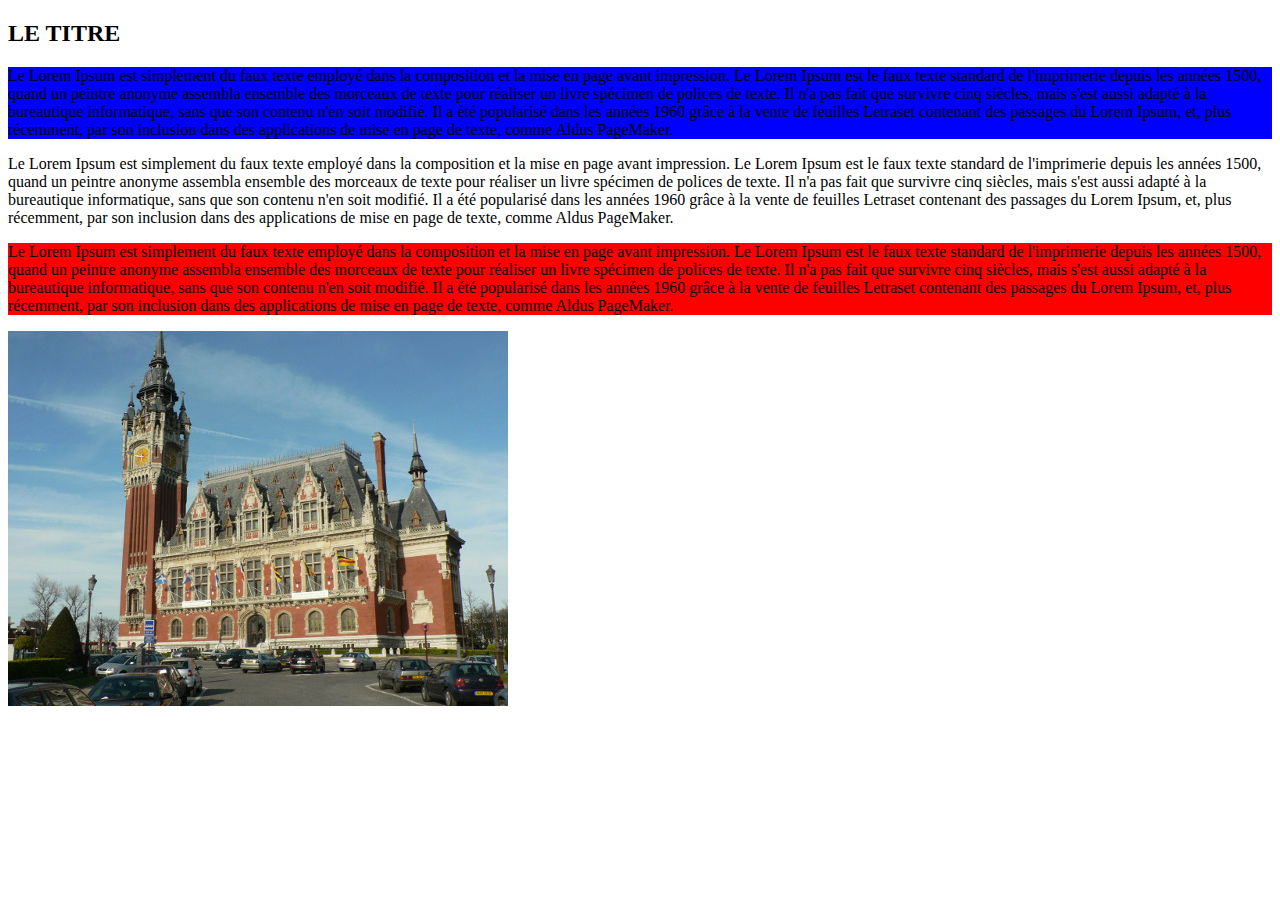
<file: TP1/index.html>
<!doctype html>
<html lang="fr"> <!-- manifest="cache.appcache -->

 <head>
  <meta charset="utf-8">
  <title>M4105C : Un super module</title>
  <link rel="stylesheet" href="style.css">
  <link rel ='icon' type="image/x-icon" href="img/favicon.ico" >
  <meta name="viewport" content="width=device-width, initial-scale=1.0, shrink-to-fit=no"> 


	<body>

	<article class="titre">
	  <header>
	    <h2>LE TITRE</h2>
	  </header>



	  <section id="P1">
	   <p>Le Lorem Ipsum est simplement du faux texte employé dans la composition et la mise en page avant impression. Le Lorem Ipsum est le faux texte standard de l'imprimerie depuis les années 1500, quand un peintre anonyme assembla ensemble des morceaux de texte pour réaliser un livre spécimen de polices de texte. Il n'a pas fait que survivre cinq siècles, mais s'est aussi adapté à la bureautique informatique, sans que son contenu n'en soit modifié. Il a été popularisé dans les années 1960 grâce à la vente de feuilles Letraset contenant des passages du Lorem Ipsum, et, plus récemment, par son inclusion dans des applications de mise en page de texte, comme Aldus PageMaker.</p>
	  </section>


	  <section id="P2">      	
	      <p>Le Lorem Ipsum est simplement du faux texte employé dans la composition et la mise en page avant impression. Le Lorem Ipsum est le faux texte standard de l'imprimerie depuis les années 1500, quand un peintre anonyme assembla ensemble des morceaux de texte pour réaliser un livre spécimen de polices de texte. Il n'a pas fait que survivre cinq siècles, mais s'est aussi adapté à la bureautique informatique, sans que son contenu n'en soit modifié. Il a été popularisé dans les années 1960 grâce à la vente de feuilles Letraset contenant des passages du Lorem Ipsum, et, plus récemment, par son inclusion dans des applications de mise en page de texte, comme Aldus PageMaker.</p>	
	  </section>

          <section id="P3">
               <p>Le Lorem Ipsum est simplement du faux texte employé dans la composition et la mise en page avant impression. Le Lorem Ipsum est le faux texte standard de l'imprimerie depuis les années 1500, quand un peintre anonyme assembla ensemble des morceaux de texte pour réaliser un livre spécimen de polices de texte. Il n'a pas fait que survivre cinq siècles, mais s'est aussi adapté à la bureautique informatique, sans que son contenu n'en soit modifié. Il a été popularisé dans les années 1960 grâce à la vente de feuilles Letraset contenant des passages du Lorem Ipsum, et, plus récemment, par son inclusion dans des applications de mise en page de texte, comme Aldus PageMaker.

		</p>
	      </section>

		<section id="img">
			<img id="calais" alt="mairie de calais" src="img/calais.jpg" />
		</section>


 </article>
	
	</body>
</html>
</file>
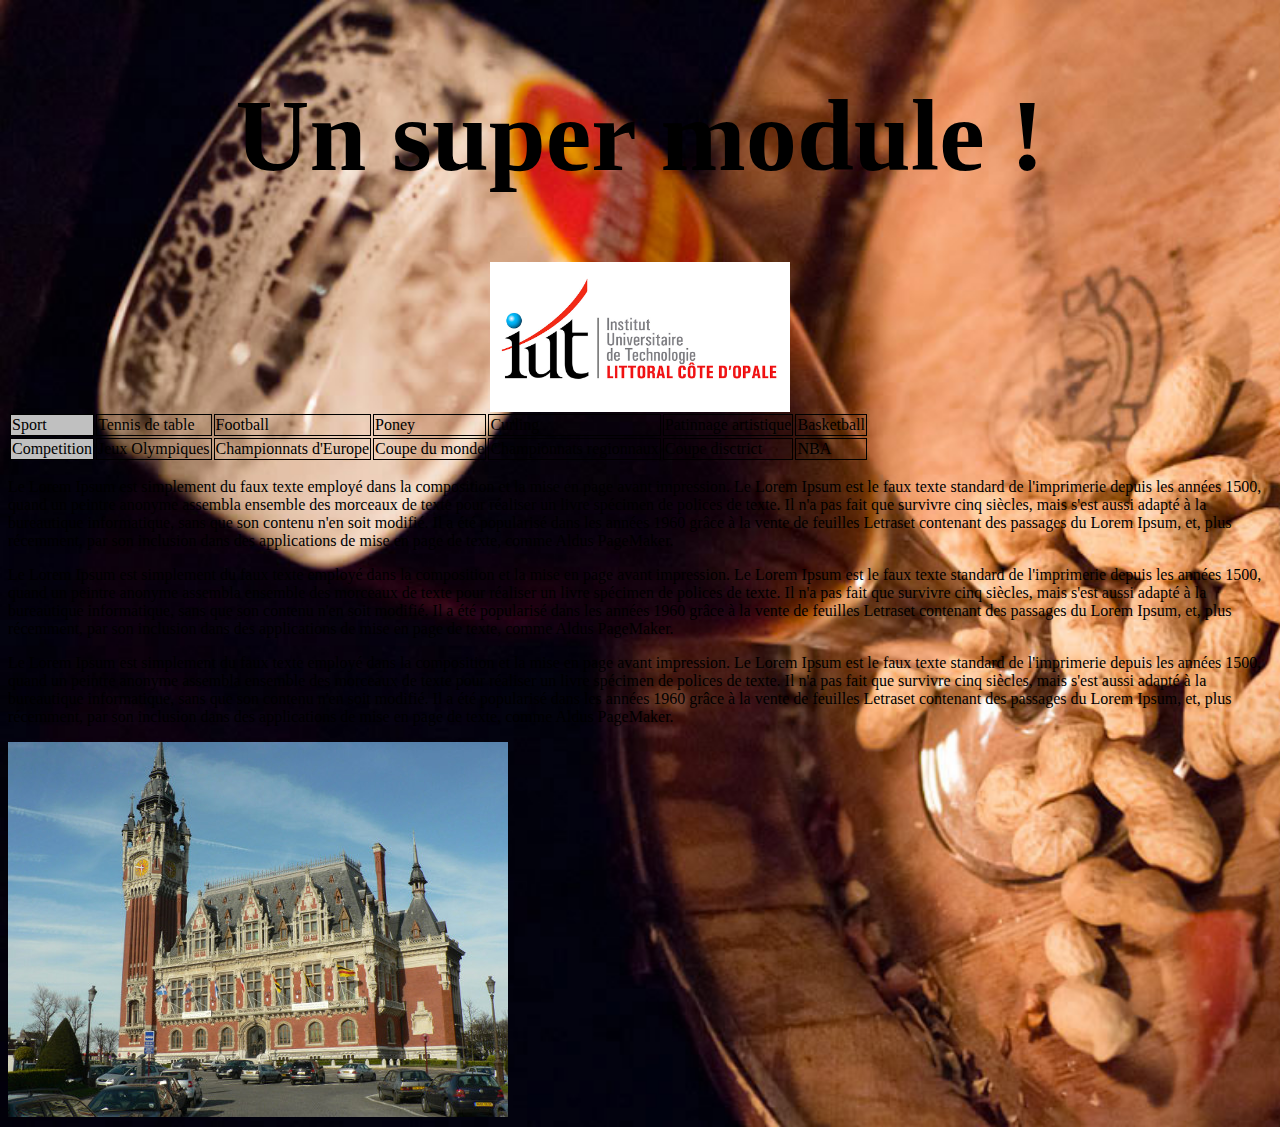
<file: TP2/index.html>
<!doctype html>
<html lang="fr"> <!-- manifest="cache.appcache -->

 <head>
  <meta charset="utf-8">
  <title>M4105C : Un super module</title>
  <link rel="stylesheet" href="style.css">
  <link rel ='icon' type="image/x-icon" href="img/favicon.ico" >
  <meta name="viewport" content="width=device-width, initial-scale=1.0, shrink-to-fit=no"> 
<link rel="stylesheet" media="req1" href="style.css" />


	<body>

	<article class="titre">
	  <header>
	    <h1>Un super module !</h1>
	  </header>

<div id="logo">
<!-- <img id="logo" alt="logo" src="img/logo-iut.jpg" /> -->
</div>


<table id="tbl">
   <tr>
       <td id="gris">Sport</td>
       <td>Tennis de table</td>
       <td>Football</td>
       <td>Poney</td>
       <td>Curling</td>
       <td>Patinnage artistique</td>
       <td>Basketball</td>
   </tr>
   <tr>
       <td id="gris">Competition</td>
       <td>Jeux Olympiques</td>
       <td>Championnats d'Europe</td>
       <td>Coupe du monde</td>
       <td>Championnats regionnaux</td>
       <td>Coupe disctrict</td>
       <td>NBA</td>

   </tr>
</table>


	  <section id="P1">
	   <p>Le Lorem Ipsum est simplement du faux texte employé dans la composition et la mise en page avant impression. Le Lorem Ipsum est le faux texte standard de l'imprimerie depuis les années 1500, quand un peintre anonyme assembla ensemble des morceaux de texte pour réaliser un livre spécimen de polices de texte. Il n'a pas fait que survivre cinq siècles, mais s'est aussi adapté à la bureautique informatique, sans que son contenu n'en soit modifié. Il a été popularisé dans les années 1960 grâce à la vente de feuilles Letraset contenant des passages du Lorem Ipsum, et, plus récemment, par son inclusion dans des applications de mise en page de texte, comme Aldus PageMaker.</p>
	  </section>


	  <section id="P2">      	
	      <p>Le Lorem Ipsum est simplement du faux texte employé dans la composition et la mise en page avant impression. Le Lorem Ipsum est le faux texte standard de l'imprimerie depuis les années 1500, quand un peintre anonyme assembla ensemble des morceaux de texte pour réaliser un livre spécimen de polices de texte. Il n'a pas fait que survivre cinq siècles, mais s'est aussi adapté à la bureautique informatique, sans que son contenu n'en soit modifié. Il a été popularisé dans les années 1960 grâce à la vente de feuilles Letraset contenant des passages du Lorem Ipsum, et, plus récemment, par son inclusion dans des applications de mise en page de texte, comme Aldus PageMaker.</p>	
	  </section>

          <section id="P3">
               <p>Le Lorem Ipsum est simplement du faux texte employé dans la composition et la mise en page avant impression. Le Lorem Ipsum est le faux texte standard de l'imprimerie depuis les années 1500, quand un peintre anonyme assembla ensemble des morceaux de texte pour réaliser un livre spécimen de polices de texte. Il n'a pas fait que survivre cinq siècles, mais s'est aussi adapté à la bureautique informatique, sans que son contenu n'en soit modifié. Il a été popularisé dans les années 1960 grâce à la vente de feuilles Letraset contenant des passages du Lorem Ipsum, et, plus récemment, par son inclusion dans des applications de mise en page de texte, comme Aldus PageMaker.

		</p>
	      </section>

		<section id="img">
			<img id="calais" alt="mairie de calais" src="img/calais.jpg" />
		</section>


 </article>
	
	</body>
</html>
</file>
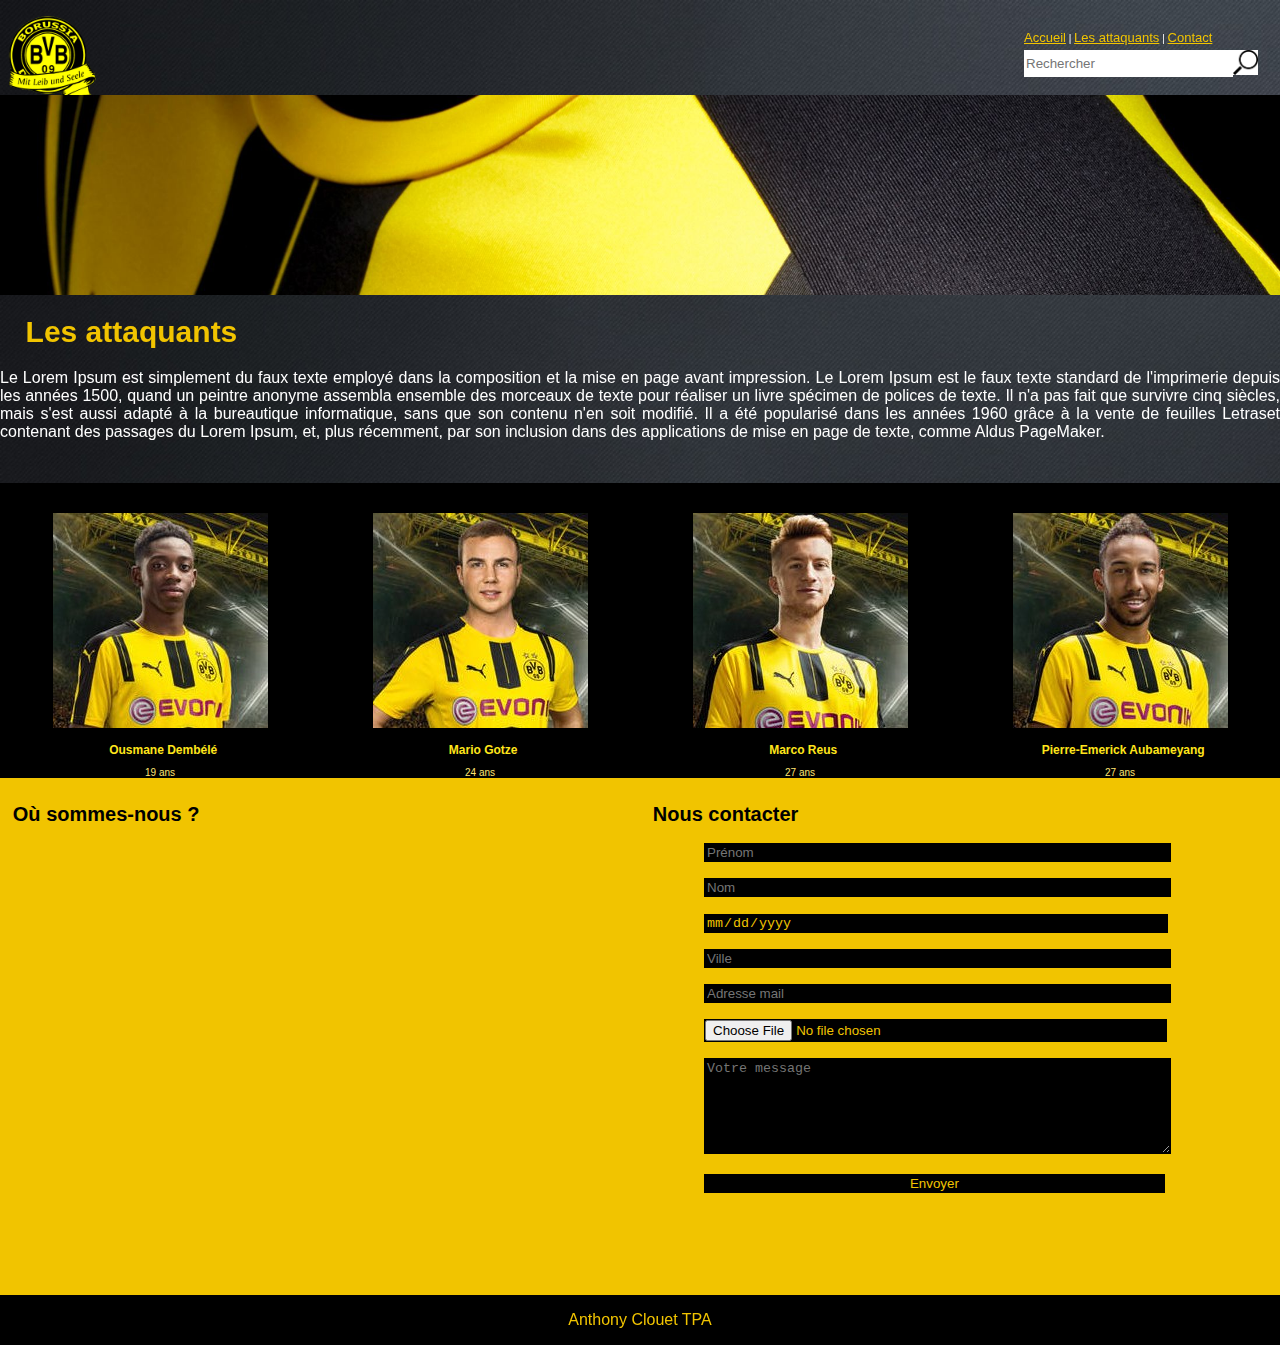
<file: TP2_ex5/index.html>
<!doctype html>
<html lang="fr"> <!-- manifest="cache.appcache -->

 <head>
  <meta charset="utf-8">
  <title> BVB - Les attaquants </title>
  <link rel="stylesheet" href="style.css">
  <link rel ='icon' type="image/x-icon" href="img/favicon.png" >
  <meta name="viewport" content="width=device-width, initial-scale=1.0, shrink-to-fit=no"> 
<link rel="stylesheet" media="req1" href="style.css" />
<script type="text/javascript" src="jquery.js"></script>
<script type="text/javascript" src="script.js"></script>


</head>

<body>
<header> 
<div id="menu-icon"
<a href="#"  ></a>
</div>
<div id="burger">

<ul>

<li><a href="#titre">Les attaquants</a></li>
<li><a href="#map">Où sommes-nous</a></li>
<li><a href="#contact">Contact</a></li>

</ul>

</div>

<div id="call">
<!-- <img id="call" alt="call" src="img/call.jpg" /> -->
<a href="tel:5555555555"></a>
</div>


<div id="logo">
<!-- <img id="logo" alt="logo" src="img/logo-iut.jpg" /> -->
</div>


<div id="menu">
<a href="#menu">Accueil</a> 
| <a href="#titre">Les attaquants</a> |
<a href="#form">Contact</a>

<form action="" class="rechercher">
<input class="champ" type="text" placeholder="Rechercher"/>
<input class="bouton" type="button" value="" />
</form>
                     
                </form>

</div>

<div id="banner">
<!-- <img id="logo" alt="logo" src="img/banner.jpg" /> -->
</div>

</header>

	<article class="titre">
	  
	    <h1 id="titre"> Les attaquants </h1>
	 
	  <section id="P1">
	   <p>Le Lorem Ipsum est simplement du faux texte employé dans la composition et la mise en page avant impression. Le Lorem Ipsum est le faux texte standard de l'imprimerie depuis les années 1500, quand un peintre anonyme assembla ensemble des morceaux de texte pour réaliser un livre spécimen de polices de texte. Il n'a pas fait que survivre cinq siècles, mais s'est aussi adapté à la bureautique informatique, sans que son contenu n'en soit modifié. Il a été popularisé dans les années 1960 grâce à la vente de feuilles Letraset contenant des passages du Lorem Ipsum, et, plus récemment, par son inclusion dans des applications de mise en page de texte, comme Aldus PageMaker.</p>
	  </section>




<section id="content">
 <div class="joueur" >
	<img id="dembouz" alt="dembouz" src="img/dembouz.jpg" />
	<h2> Ousmane Dembélé </h2>
	<span> 19 ans </h2>
 </div>

<div class="joueur" >
	<img id="gotze" alt="gotze" src="img/gotze.jpg" />
	<h2> Mario Gotze </h2>
	<span> 24 ans </h2>
</div>

<div class="joueur" >
	<img id="reus" alt="reus" src="img/reus.jpg" />
	<h2> Marco Reus </h2>
	<span> 27 ans </h2>
</div> 

<div class="joueur" >
	<img id="aubam" alt="aubam" src="img/aubam.jpg" />
	<h2> Pierre-Emerick Aubameyang </h2>
	<span> 27 ans </h2>
</div>
</section>

<section id="mapform">

	<div id="map">
<h2> Où sommes-nous ? </h2>
<iframe src="https://www.google.com/maps/embed?pb=!1m18!1m12!1m3!1d2484.1239905388165!2d7.449668715933653!3d51.49259211960646!2m3!1f0!2f0!3f0!3m2!1i1024!2i768!4f13.1!3m3!1m2!1s0x47b919d39230d60f%3A0x8fd9c195ad02eddf!2sSignal+Iduna+Park!5e0!3m2!1sfr!2sfr!4v1486741691031" width="600" height="450" frameborder="0" style="border:0" allowfullscreen id="stade"></iframe>
	</div>

	<div id="form">
<h2> Nous contacter </h2>
<form name="form" action="index.html" method="get">

<p>
   
   <input type="text" name="prenom" placeholder="Prénom" value="" />
</p>
<p>

   <input type="text" name="nom" placeholder="Nom" value="" />
</p>
<p>

   <input type="date" name="date" placeholder="Date de naissance" value="" />
</p>

<p>
 
   <input type="ville" name="ville" placeholder="Ville" value="" />
</p>

<p>
 
   <input type="mail" name="mail" placeholder="Adresse mail" value="" />
</p>
<p>
<input type="file" name="pic" accept="image/*">
</p>
<p>

 
   <textarea name="le-message" placeholder="Votre message" rows="6" cols="40"></textarea>
</p>
<p>
   <input type="submit" value="Envoyer" />
</p>
</form>
	</div>

</section>


</article>
	
<footer>
<p>
Anthony Clouet TPA
</p>
</footer>
	</body>
</html>
</file>
<file: TP1/style.css>
#P1{
background-color : blue;
}

#P2{
background-color : white;
}

#P3{
background-color : red;
}
</file>
<file: TP2/style.css>
html, body { 
/* Plus de scrollbar horizontale */ 
    max-width: 100%;
    overflow-x: hidden;
}
html{font-size: 10px;}

body{
background-image: url('img/bg.jpg');

background-size: cover; 
/*background-size: 100%; */
background-repeat: no-repeat; 

}

p{
font-size: 1.6em;
}

h1{
font-size:2.5em;
font-size: 8vw;
text-align: center;
}

/*
#P1{
background-color : blue;
}

#P2{
background-color : white;
}

#P3{
background-color : red;
}
*/


@media only screen and (-webkit-min-device-pixel-ratio: 2),
 only screen and (-o-min-device-pixel-ratio: 2),
 only screen and (min--moz-device-pixel-ratio: 2),
 only screen and (min-device-pixel-ratio: 2) {


}


div#logo{
background-image: url('img/logo-iut.jpg');
width:300px;
height: 150px;
background-size: 100% auto;
display: block;
margin-left: auto;
margin-right: auto;

}


td 
{
border: 1px solid black;
font-size:1.6em;
}
td#gris{
background-color: silver;
}

@media screen and (max-width: 640px) {
  td {
    display:block;
    text-align:center;
	width:100%;
	background-color: white;
	}

  table#tbl{
	width: 100%;
 	}
}
</file>
<file: TP2_ex5/style.css>
html, body { 
/* Plus de scrollbar horizontale */ 
    max-width: 100%;
    overflow-x: hidden;
    color: white;
    font-family: Arial;
    overflow-x: hidden;
    margin: 0;
    padding:0;
}
html{font-size: 10px;}

body{
background-image: url('img/bg.jpg');
background-size: cover; 
/*background-size: 100%; */
background-repeat: no-repeat; 

}
ul{
	visibility: hidden;
	height: 0px;
}
div#burger{
	visibility: hidden;
	height: 0px;
}
div#logo{
background-image: url('img/logo.png');
width:100px;
height: 100px;
background-size: auto 100%;
display: block;
margin-left: 0%;
}

div#call a img{
	visibility: :hidden;
	height:0px;
}
div#burger{
	height:0px;
	visibility: :hidden;
}
div#menu{
	display:block;
	margin-top:-80px;
	margin-left: 80%;
}

div#menu input.champ{
	width:80%;
	height:25px;
	border:0px;
	float:left;
}
.rechercher{
	margin-top: 5px;
}
.rechercher .bouton{
background-image: url(img/loupe.png);
background-size:100%;
background-repeat: no-repeat;
width: 25px;
height: 25px;
padding: 0;
float:left; 
border: 0px;}

div#banner{
padding:20 0 0 0;
margin-top:50px;
background-image: url(img/banner.jpg);
background-size:cover;
background-repeat: no-repeat;
width: 100%;
height: 200px;

}


p{
font-size: 1.6em;
}

a{
color:#f1c400;
font-size: 1.3em;
}
h1{
color: #f1c400;
font-size:3em;
margin-left:2%;
}

h2{
color: black;
font-size:2em;
margin-left:2%;
margin-top: 4%;
}

section#P1 p{
	text-align: justify;
}

section#content{
	float:left;
width:100%;
}

section#mapform{
	background-color: #f1c400;
	float:left;
	width:100%;
}

.joueur h2{
	color: #FFE51B;
	font-size :12px;
	
	
}
.joueur span{
	color: #FFE572;
	font-size :10px;
	text-align:center;

}
.joueur{
	margin-top: 2%;
	text-align:center;
	width:25%;
	background-color: black;
	float: left;
padding-top: 30px;
}

div#map{
	float:left;
	width:50%;
}
iframe#stade{
	width:90%;
	margin-left: 2%;
}

div#form{
	float:left;
	width:50%;
	display:block;
}

div#form p {
	margin-left:10%;
}

div#form input,textarea {
	background-color: black;
	color:#f1c400;
	border: 1px black solid;;
	width:80%;
}

footer{
width:100%;
float:left;
text-align:center;
background-color: black;
}

footer p{
	color:#f1c400;
}

/*
#P1{
background-color : blue;
}

#P2{
background-color : white;
}

#P3{
background-color : red;
}
*/





@media screen and (max-width: 900px) {
div#logo{
    margin-left: auto;
    margin-right: auto;
    height:150px;
    width:150px;
}
div#menu{
    margin-top: auto;
    /*float: left;*/
    margin-left: auto;
    margin-right: auto;
    display: block;
    width: 33%;
}




.rechercher .bouton {
    float: left;
}
div#menu input.champ {
   width:80%;
}
div#call a img {
	visibility: :hidden;
	height:0px;
}


.joueur{
	width:50%;
}
@media screen and (max-width: 450px) {

.joueur{
	width:100%;
}
div#menu{
	visibility: hidden;
	height:0px;
}

div#banner{
margin-top:5%;
background-size:100%;
height: 200px;
}

div#call a{
visibility:visible;
width:90px;
height: 90px;
position:absolute;
background-image: url('img/call.png');
background-size:100%;
margin-left: 70%;
}



div#burger {
	display: none;
	height:33%;
	float: left;
	width:100%;
}

div#menu-icon{
	visibility: visible;
	width: 40px;
	height: 40px;
	background-image: url('img/menu-icon.png');
	background-size:100%;

}

div#burger a {
	font-weight: bold;
	font-size: 1.5em;
	visibility: visible;
	width: 40px;
	height: 40px;
	background-color: black;
	border : 1px  black solid;
	background-size:100%;
	
}





ul li{
	color:black;
	border : 1px  black solid;
	list-style: none;
	width: 100%;
}

li {

	display: inline-block;
	float: left;
	padding-top: 10px
	border : 1px  black solid;
	width: 100%;
	}
}
</file>
